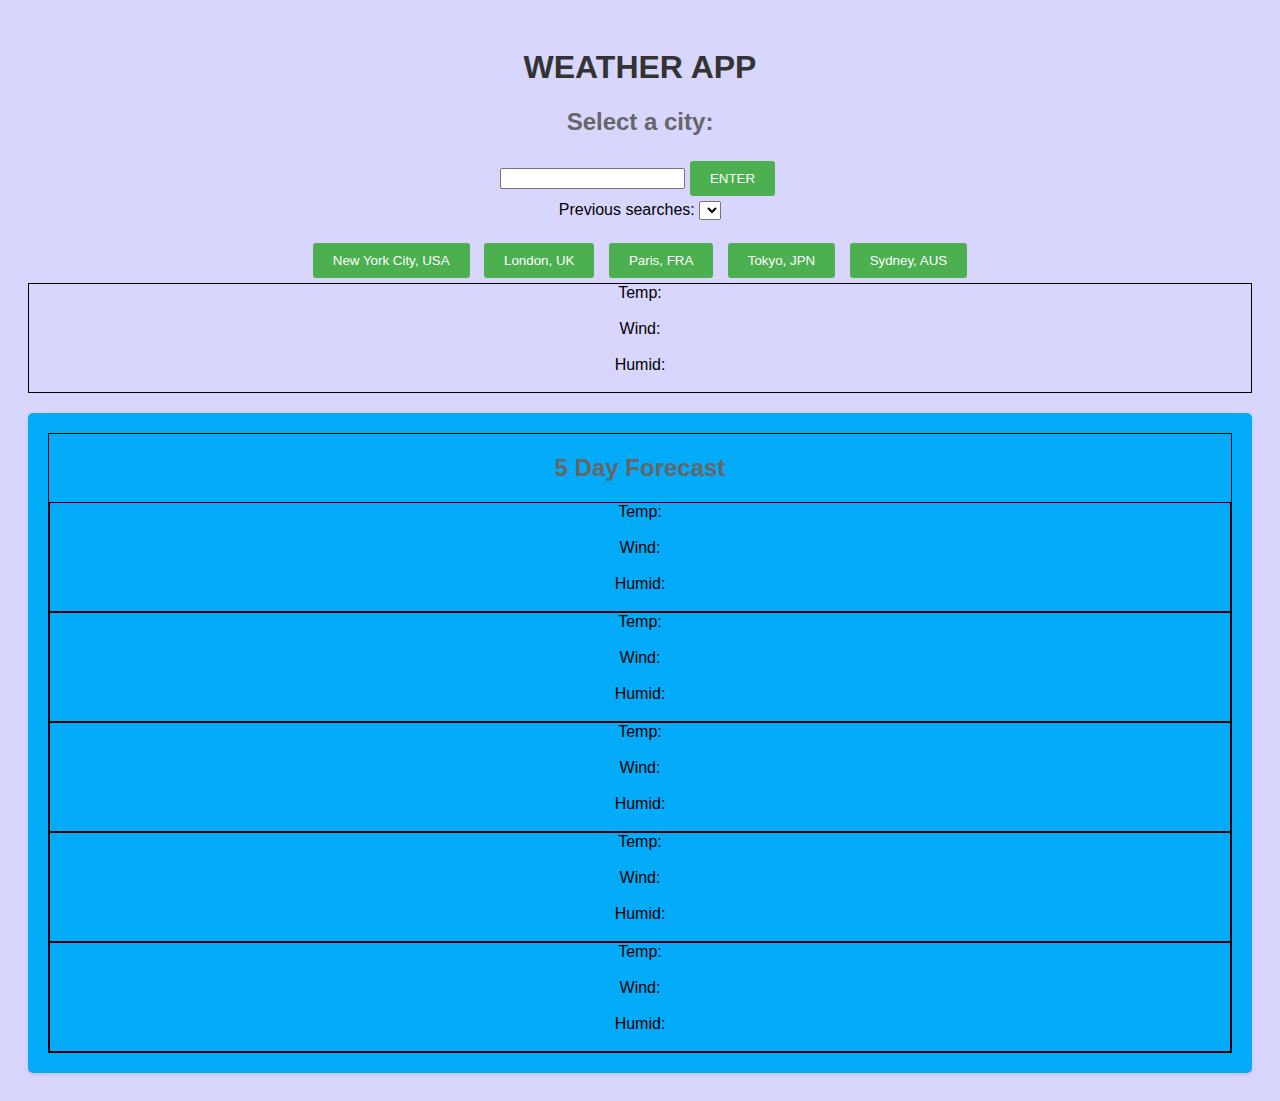
<file: index.html>
<!DOCTYPE html>
<html>

<head>
    <link rel="stylesheet" href="css/styles.css">
    <title> Nicole's Weather App </title>


</head>

<body>
    <h1> WEATHER APP </h1>

    <div id="cities">
        <h2> Select a city: </h2>
        <input type="text" id="CityInput"><button onclick="startSearch()">ENTER</button>
        <div id="searches">Previous searches: <select id="searchHerstory" onchange="showPrevsearch()"></select></div>
        <br>
        <div id="modal-invalid" hidden="hidden">No such luck. Try spelling it out? (Portland, Oregon v Portland, OR)
        </div>
        <button onclick="startSearch('New York City')"> New York City, USA </button>
        <button onclick="startSearch('London')"> London, UK </button>
        <button onclick="startSearch('Paris')"> Paris, FRA</button>
        <button onclick="startSearch('Tokyo')"> Tokyo, JPN </button>
        <button onclick="startSearch('Sydney')">Sydney, AUS </button>

    </div>
    <div id="currentDay">

        <div id="cityTitle"> </div>

        <div id="day1date"> </div>
        <div class="forecast-day level-item has-text-centered box" id="0" style="border:1px solid black">
            Temp: <div id="day1Temp"> </div>
            <br />
            Wind: <div id="day1Wind"></div>
            <br />
            Humid: <div id="day1Humid"></div>
            <br />
            <span class="weather-icon"></span>
            <!-- Day 1 forecast details -->

        </div>
    </div>

    <div id="weatherContainer"> <!-- 5 Day Forecast Section -->
        <div class="forecast" style="border:1px solid black">
            <h2>5 Day Forecast</h2>
            <nav class="level">

                <div id="day2date"> </div>
                <div class="forecast-day level-item has-text-centered box" id="8" style="border:1px solid black">
                    Temp: <div id="day2Temp"> </div>
                    <br />
                    Wind: <div id="day2Wind"></div>
                    <br />
                    Humid: <div id="day2Humid"></div>
                    <br />
                    <span class="weather-icon"></span>
                    <!-- Day 2 forecast details -->

                </div>

                <div id="day3date"> </div>
                <div class="forecast-day level-item has-text-centered box" id="16" style="border:1px solid black">
                    Temp: <div id="day3Temp"> </div>
                    <br />
                    Wind: <div id="day3Wind"></div>
                    <br />
                    Humid: <div id="day3Humid"></div>
                    <br />
                    <span class="weather-icon"></span>
                    <!-- Day 3 forecast details -->

                </div>

                <div id="day4date"> </div>
                <div class="forecast-day level-item has-text-centered box" id="24" style="border:1px solid black">
                    Temp: <div id="day4Temp"> </div>
                    <br />
                    Wind: <div id="day4Wind"></div>
                    <br />
                    Humid: <div id="day4Humid"></div>
                    <br />
                    <span class="weather-icon"></span>
                    <!-- Day 4 forecast details -->

                </div>

                <div id="day5date"> </div>
                <div class="forecast-day level-item has-text-centered box" id="32" style="border:1px solid black">
                    Temp: <div id="day5Temp"> </div>
                    <br />
                    Wind: <div id="day5Wind"></div>
                    <br />
                    Humid: <div id="day5Humid"></div>
                    <br />
                    <span class="weather-icon"></span>
                    <!-- Day 5 forecast details -->

                </div>

                <div id="day6date"> </div>
                <div class="forecast-day level-item has-text-centered box" id="39" style="border:1px solid black">
                    Temp: <div id="day6Temp"> </div>
                    <br />
                    Wind: <div id="day6Wind"></div>
                    <br />
                    Humid: <div id="day6Humid"></div>
                    <br />
                    <span class="weather-icon"></span>
                    <!-- Day 6 forecast details -->

                </div>
            </nav>
        </div>
    </div>

    <script src="https://cdnjs.cloudflare.com/ajax/libs/jquery/3.2.1/jquery.min.js"></script>
    <script src="jscript/weather.js"></script>

</body>

</html>
</file>
<file: css/styles.css>
body {
  font-family: Arial, sans-serif;
  text-align: center;
  background-color: #1606fa2a;
  padding: 20px;
}

h1 {
  color: #333;
}

h2 {
  color: #666;
}

button {
  margin: 5px;
  padding: 10px 20px;
  background-color: #4caf50;
  color: #fff;
  border: none;
  border-radius: 3px;
  cursor: pointer;
}

button:hover {
  background-color: #65f76c;
}

#weatherContainer {
  margin-top: 20px;
  background-color: #04abf8;
  padding: 20px;
  border-radius: 5px;
  box-shadow: 0 2px 4px rgba(0, 0, 0, 0.1);
}

.weather-icon img {
  height: 50px;
  width: 50px;

}
</file>
